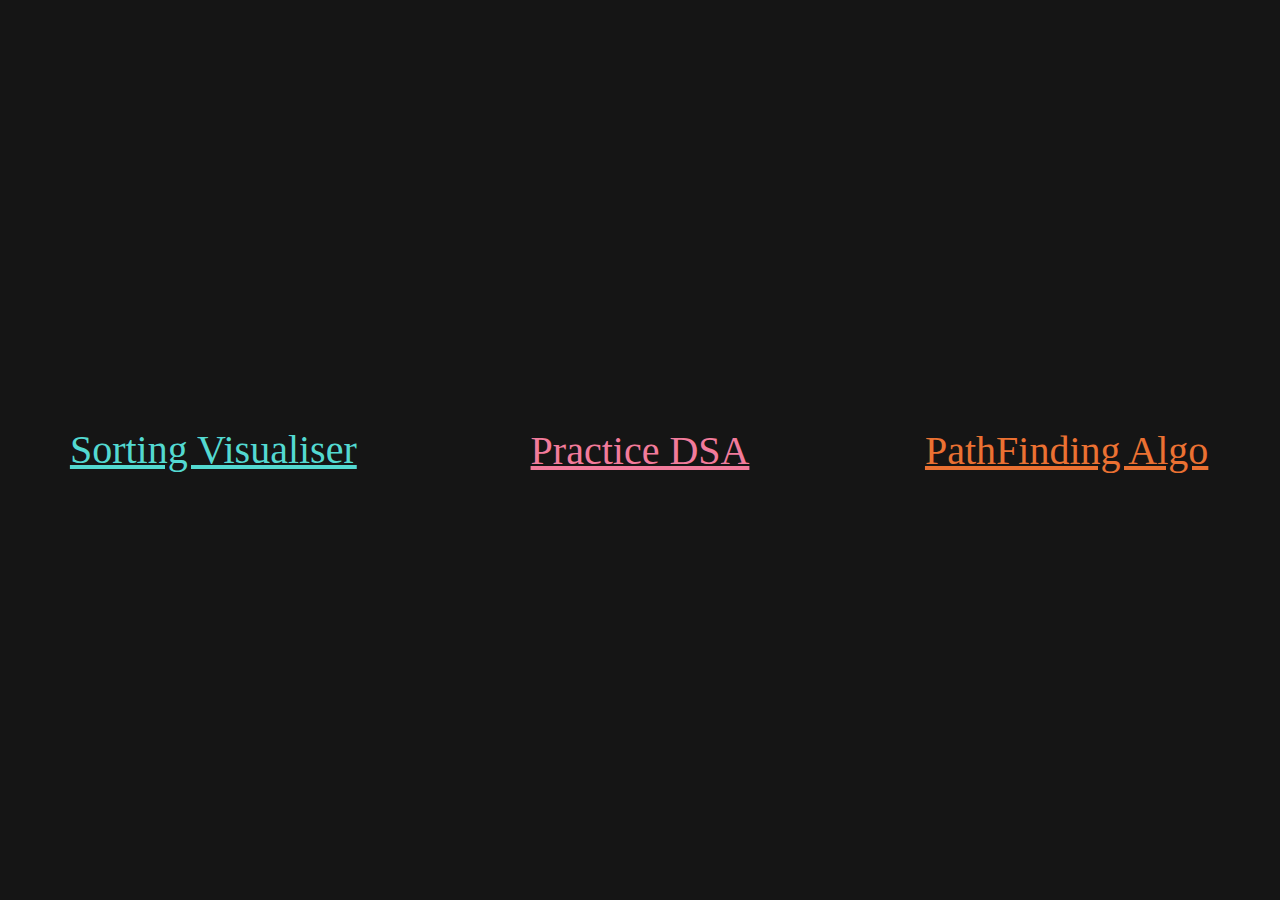
<file: index.html>
<!DOCTYPE html>
<html lang="en">
<head>
    <meta charset="UTF-8">
    <meta http-equiv="X-UA-Compatible" content="IE=edge">
    <meta name="viewport" content="width=, initial-scale=1.0">
    <title>Document</title>
   <link rel="stylesheet" href="menu.css">
</head>
<body>
  <div class="background-one">
    <div class="link-container">
      <a class="link-one" href="menu.html">Sorting Visualiser</a>
    </div>
  </div>
  <div class="background-two link-container">
    <a class="link-two" href="practicemenu.html">Practice DSA</a>
  </div>
  <div class="background-three link-container"> 
     <a class="link-three" href="path.html">PathFinding Algo</a> 

</div> 
        
</body>
</html>
</file>
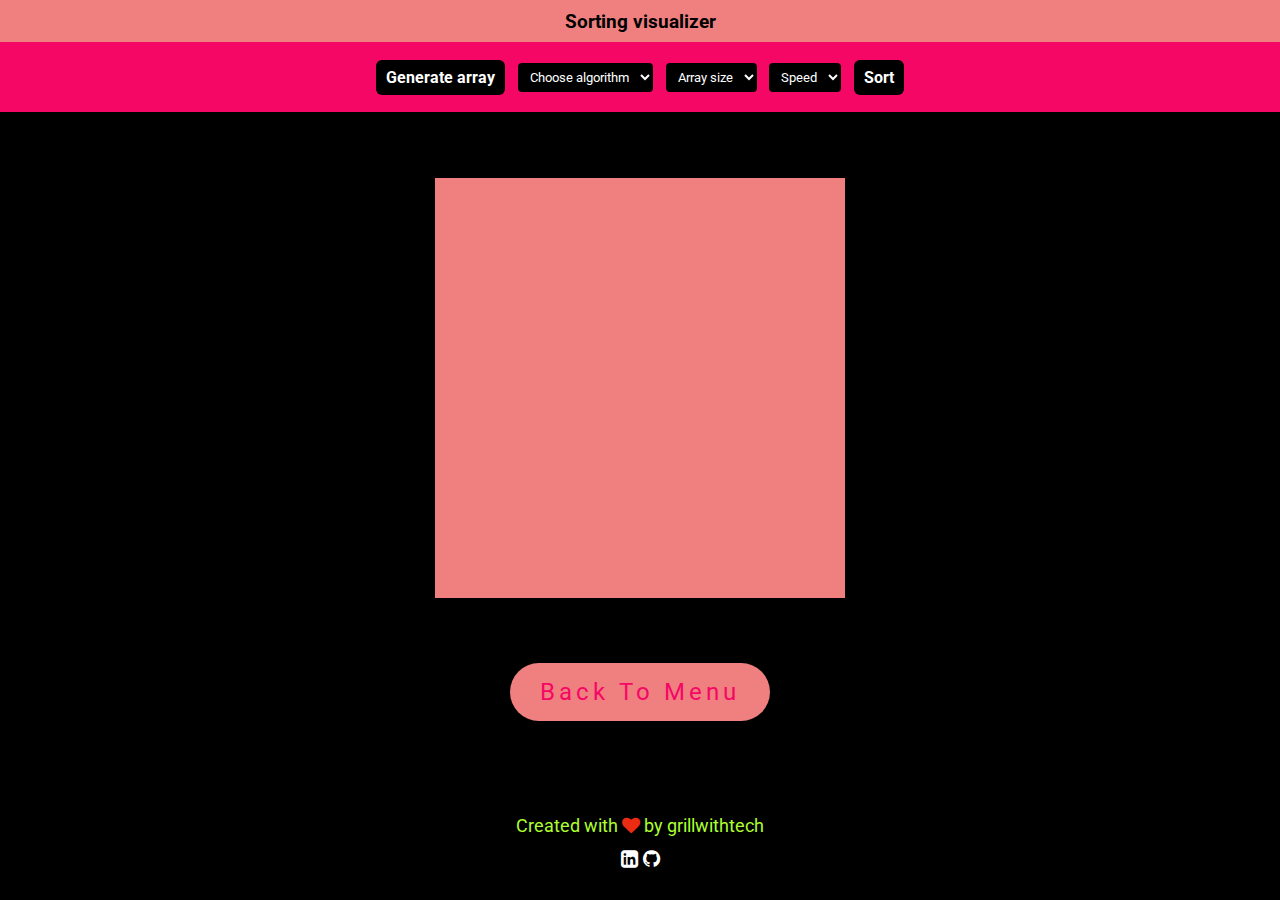
<file: menu.html>
<!DOCTYPE html>
<html lang="en">

<head>
  <meta charset="UTF-8" />
  <meta name="viewport" content="width=device-width, initial-scale=1.0" />
  <link rel="stylesheet" href="https://cdnjs.cloudflare.com/ajax/libs/font-awesome/4.7.0/css/font-awesome.min.css" />
  <link rel="preconnect" href="https://fonts.googleapis.com" />
  <link rel="preconnect" href="https://fonts.gstatic.com" crossorigin />
  <link href="https://fonts.googleapis.com/css2?family=Roboto:wght@300;400&display=swap" rel="stylesheet" />

  <link rel="shortcut icon" type="image/x-icon" href="favicon.ico" />
  <link rel="stylesheet" href="style.css" />
  <title>Sorting visualizer</title>
</head>

<body>
  <div class="nav-container">
    <h2 class="title" onclick="window.location.reload()">
      Sorting visualizer
    </h2>
    <div class="navbar" id="navbar">
      <a id="random" onclick="RenderScreen()">Generate array</a>
      <span class="options">
        <select name="select sort algorithm" id="menu" class="algo-menu">
          <option value="0">Choose algorithm</option>
          <option value="1">Bubble Sort</option>
          <option value="2">Selection Sort</option>
          <option value="3">Insertion Sort</option>
          <option value="4">Merge Sort</option>
          <option value="5">Quick Sort</option>
        </select>
      </span>
      <span class="options">
        <select name="select array size" id="menu" class="size-menu">
          <option value="0">Array size</option>
          <option value="5">5</option>
          <option value="10">10</option>
          <option value="15">15</option>
          <option value="20">20</option>
          <option value="30">30</option>
          <option value="40">40</option>
          <option value="50">50</option>
          <option value="60">60</option>
          <option value="70">70</option>
          <option value="80">80</option>
          <option value="90">90</option>
          <option value="100">100</option>
        </select>
      </span>
      <span class="options">
        <select name="speed of visualization" id="menu" class="speed-menu">
          <option value="0">Speed</option>
          <option value="0.5">0.50x</option>
          <option value="0.75">0.75x</option>
          <option value="1">1.00x</option>
          <option value="2">2.00x</option>
          <option value="4">4.00x</option>
        </select>
      </span>
      <a class="start">Sort</a>
      <a class="icon"><i class="fa fa-bars"></i></a>
    </div>
  </div>
  <div class="center">
    <div class="array"></div>
  </div>
  <div class=Center align='botn'>
    <a href="index.html"><button id="btn-1" class='btn-bot'>back to menu</button></a>
</div>
  <footer class="footer">
    <p>Created with <i class="fa fa-heart"></i> by grillwithtech</p>
    <p>
      <a href="https://www.linkedin.com/in/shweta-sundrani-201361214/" target="_blank" class="link">
        <i class="fa fa-linkedin-square" aria-hidden="true"></i>
      </a>
      <a href="https://github.com/shwetasundrani" target="_blank" class="link">
        <i class="fa fa-github" aria-hidden="true"></i>
      </a>
    </p>
  </footer>
  <script src="./script/app.js"></script>
  <script src="./script/helper.js"></script>
  <script src="./script/algo.js"></script>
</body>

</html>
</file>
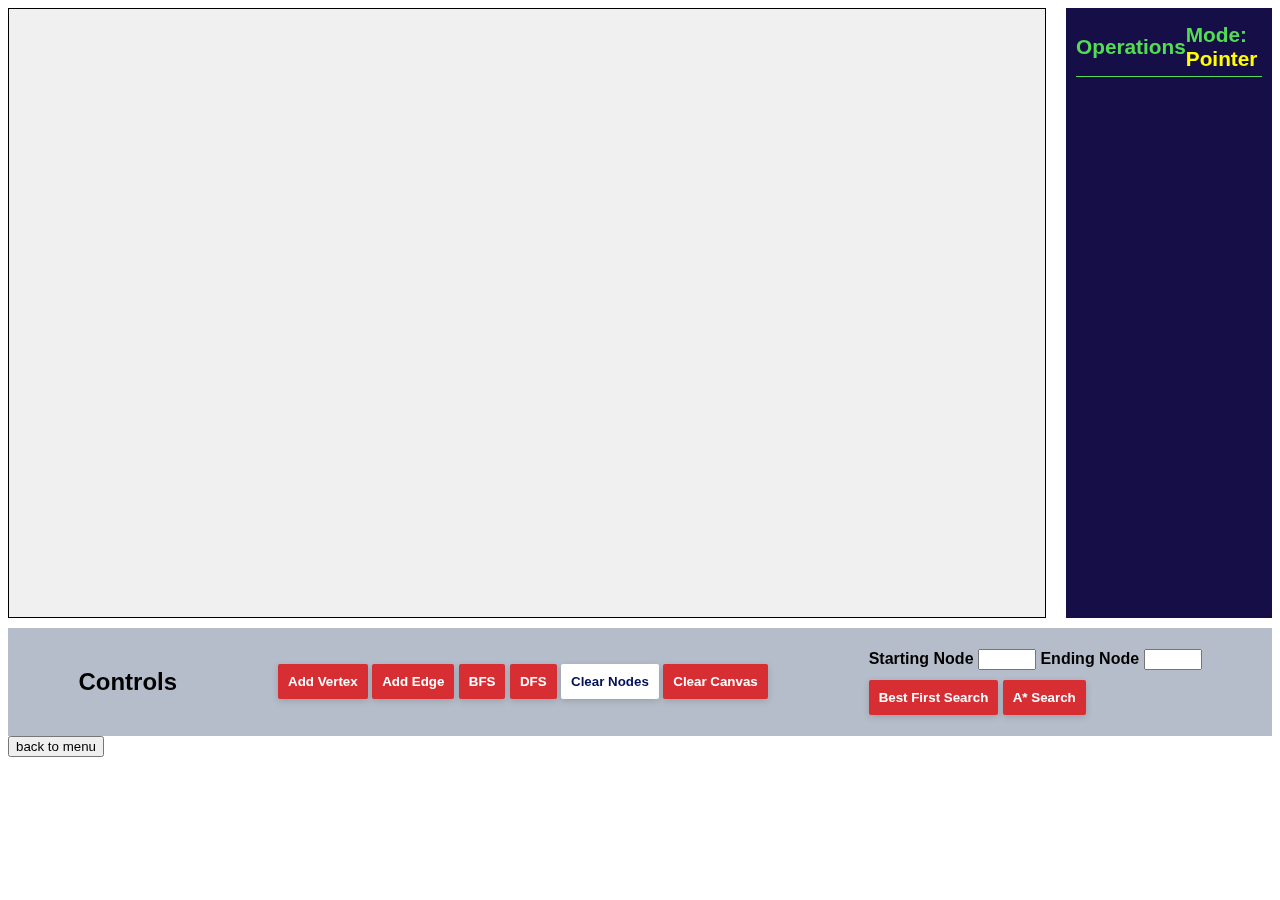
<file: path.html>
<!DOCTYPE html>
<html lang="en">

<head>
    <meta charset="UTF-8">
    <meta name="viewport" content="width=device-width, initial-scale=1.0">
    <meta name="description"
        content="Create custom graphs, generate BFS, DFS animations and find path between nodes using best first search or A* Algorithm." />
    <meta name="keywords"
        content="graph visualization, breadth-first-search, depth-first-search, best-first-search, A* Algorithm, path-finding" />
    <link rel="stylesheet" href="path.css">
    <title>Graph Visualization</title>
</head>

<body>
    <div class="container">
        <canvas id="myCanvas" style="border:1px solid #000000;"></canvas>
        <div id="display-panel">
            <div id="top">
                <h1>
                    Operations
                </h1>
                <h1>Mode: <span id="mode-name">Pointer</span> </h1>
            </div>
            <div id="operations">
            </div>
        </div>
    </div>
    <div id="controls">
        <h2>Controls</h2>
        <div class="left">
            <button id="vertexButton" data-clicked="false">Add Vertex</button>
            <button id="edgeButton" data-clicked="false">Add Edge</button>
            <button id="bfsButton">BFS</button>
            <button id="dfsButton">DFS</button>

            <button id="clear">Clear Nodes</button>
            <button id="clearCanvas">Clear Canvas</button>
        </div>
        <div class="right">
            <form>
                <label><b>Starting Node</b></label>
                <input type="text" name="message" id="start-node">
                <label><b>Ending Node</b></label>
                <input type="text" name="message" id="end-node">
            </form>
            <button id="bestFirstSearchButton">Best First Search</button>
            <button id="aStarButton">A* Search</button>
        </div>
    </div>
    <div class=Center align='botn'>
        <a href="index.html"><button id="btn-1" class='btn-bot'>back to menu</button></a>
    </div>
    <script type="module" src="drawnode.js"></script>
</body>

</html>
</file>
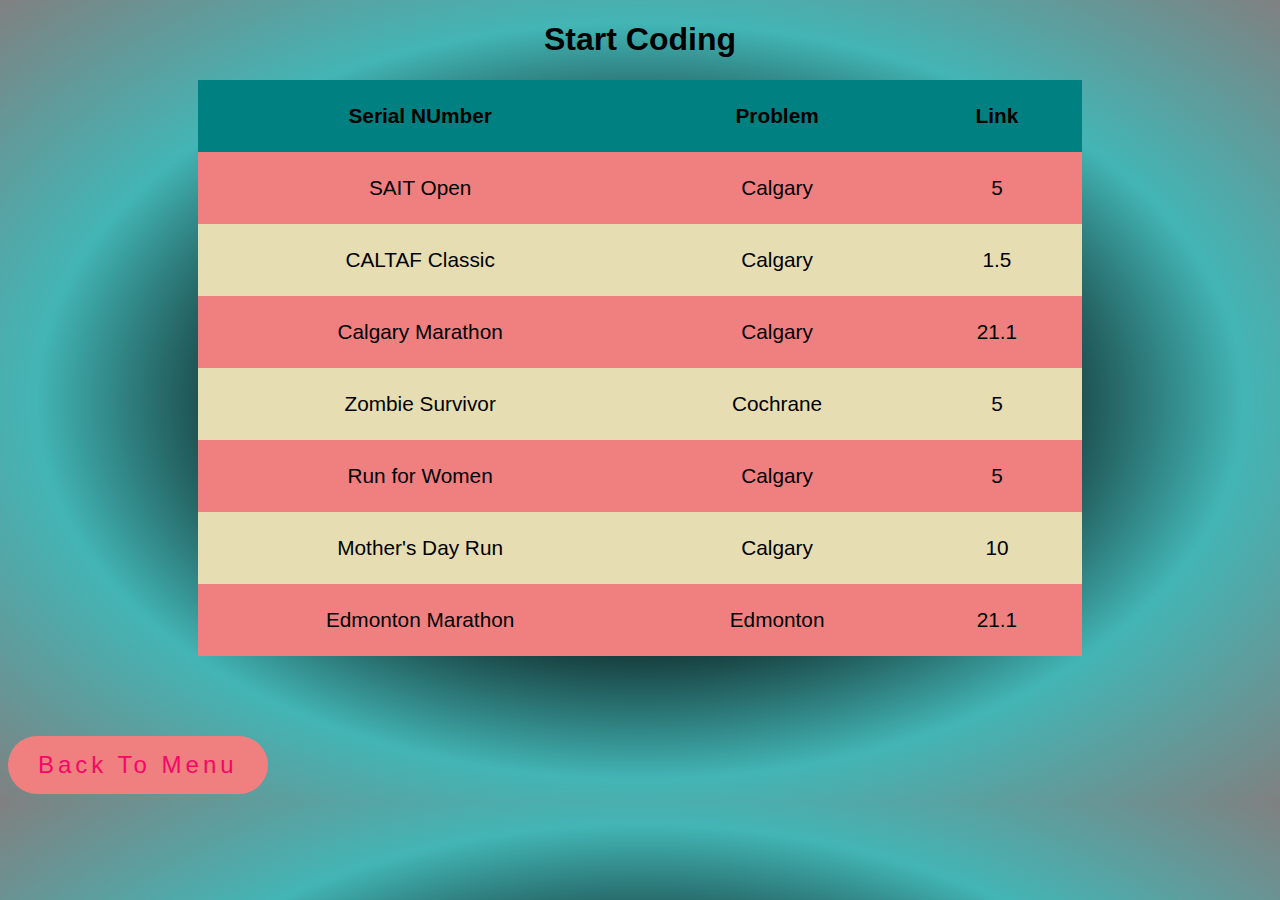
<file: practicehard.html>
<!DOCTYPE html>
<html lang="en">
<head>
    <meta charset="UTF-8">
    <meta http-equiv="X-UA-Compatible" content="IE=edge">
    <meta name="viewport" content="width=device-width, initial-scale=1.0">
    <title>Document</title>
    <link rel="stylesheet" href="practice.css">
</head>
<body>
    <h1>Start Coding</h1>

<table id="racetimes">
<tr id="firstrow"><th>Serial NUmber</th><th>Problem</th><th>Link</th></tr>
<tr>
    <td>SAIT Open</td>
    <td>Calgary</td>
    <td>5</td>
</tr>
<tr>
    <td>CALTAF Classic</td>
    <td>Calgary</td>
    <td>1.5</td>
</tr>
<tr>
    <td>Calgary Marathon</td>
    <td>Calgary</td>
    <td>21.1</td>
</tr>
<tr>
    <td>Zombie Survivor</td>
    <td>Cochrane</td>
    <td>5</td>
</tr>
<tr>
    <td>Run for Women</td>
    <td>Calgary</td>
    <td>5</td>
</tr>
<tr>
    <td>Mother's Day Run</td>
    <td>Calgary</td>
    <td>10</td>
</tr>
<tr>
    <td>Edmonton Marathon</td>
    <td>Edmonton</td>
    <td>21.1</td>
</tr>
</table>
<div class=Center align='botn'>
    <a href="index.html"><button id="btn-1" class='btn-bot'>back to menu</button></a>
</div>
</body>
</html>
</file>
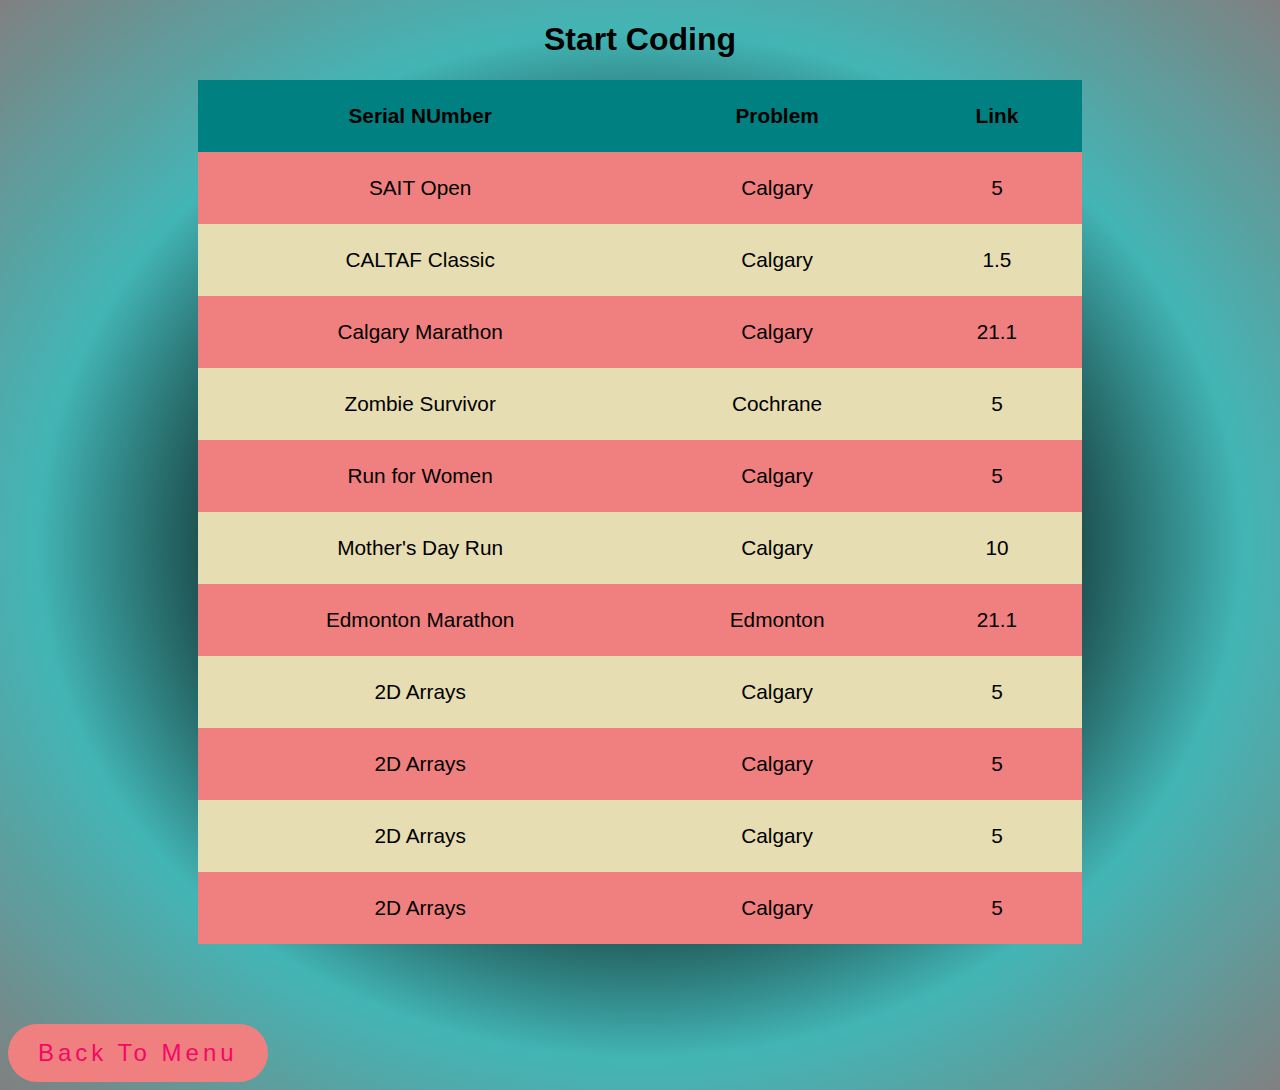
<file: practicemedium.html>
<!DOCTYPE html>
<html lang="en">
<head>
    <meta charset="UTF-8">
    <meta http-equiv="X-UA-Compatible" content="IE=edge">
    <meta name="viewport" content="width=device-width, initial-scale=1.0">
    <title>Document</title>
    <link rel="stylesheet" href="practice.css">
</head>
<body>
    <h1>Start Coding</h1>

<table id="racetimes">
<tr id="firstrow"><th>Serial NUmber</th><th>Problem</th><th>Link</th></tr>
<tr>
    <td>SAIT Open</td>
    <td>Calgary</td>
    <td>5</td>
</tr>
<tr>
    <td>CALTAF Classic</td>
    <td>Calgary</td>
    <td>1.5</td>
</tr>
<tr>
    <td>Calgary Marathon</td>
    <td>Calgary</td>
    <td>21.1</td>
</tr>
<tr>
    <td>Zombie Survivor</td>
    <td>Cochrane</td>
    <td>5</td>
</tr>
<tr>
    <td>Run for Women</td>
    <td>Calgary</td>
    <td>5</td>
</tr>
<tr>
    <td>Mother's Day Run</td>
    <td>Calgary</td>
    <td>10</td>
</tr>
<tr>
    <td>Edmonton Marathon</td>
    <td>Edmonton</td>
    <td>21.1</td>
</tr>
<tr>
<td>2D Arrays</td>
<td>Calgary</td>
<td>5</td>
</tr>
<tr>
<td>2D Arrays</td>
<td>Calgary</td>
<td>5</td>
</tr>
<tr>
<td>2D Arrays</td>
<td>Calgary</td>
<td>5</td>
</tr>
<tr>
<td>2D Arrays</td>
<td>Calgary</td>
<td>5</td>
</tr>
</table>
<div class=Center align='botn'>
    <a href="index.html"><button id="btn-1" class='btn-bot'>back to menu</button></a>
</div>
</body>
</html>
</file>
<file: menu.css>
body {
    margin: 0;
    height: 100vh;
    display: grid;
    grid-template-columns: repeat(3, 1fr);
    grid-template-rows: 1fr;
  }
  
  .background-one {
    background-color: #151515;
  }
  
  .background-two {
    background-color: #151515;
  }
  
  .background-three {
    background-color: #151515;
  }
  
  .link-container {
    display: flex;
    flex-direction: column;
    justify-content: center;
    align-items: center;
    height: 100%;
    position: relative;
    z-index: 0;
  }
  
  a {
    font-family: "Bungee", cursive;
    font-size: 2.5em;
  }
  
  .link-one {
    color: #53d9d1;
    transition: color 1s cubic-bezier(0.32, 0, 0.67, 0);
    line-height: 1em;
  }
  
  .link-one:hover {
    color: #111;
    transition: color 1s cubic-bezier(0.33, 1, 0.68, 1);
  
    /* Thanks Chris Coyier, you got my back always. https://css-tricks.com/different-transitions-for-hover-on-hover-off/ */
  }
  
  .link-one::before {
    content: "";
    position: absolute;
    z-index: -1;
    width: 100%;
    height: 100%;
    top: 0;
    right: 0;
    background-color: #53d9d1;
  
    clip-path: circle(0% at 50% calc(50%));
    transition: clip-path 1s cubic-bezier(0.65, 0, 0.35, 1);
  }
  
  .link-one:hover::before {
    clip-path: circle(100% at 50% 50%);
  }
  
  .link-one::after {
    content: "";
    position: absolute;
    z-index: -1;
    width: 100%;
    height: 100%;
    top: 0;
    right: 0;
    background-color: #151515;
  
    clip-path: polygon(
      40% 0%,
      60% 0%,
      60% 0%,
      40% 0%,
      40% 100%,
      60% 100%,
      60% 100%,
      40% 100%
    );
  
    /*
    Didn't look consistently awesome enough
    across different viewing widths.
    clip-path: polygon(
      50% 50%,
      50% 50%,
      50% 50%,
      50% 50%,
      50% 50%,
      50% 50%,
      50% 50%,
      50% 50%,
      50% 50%,
      50% 50%,
      50% 50%,
      50% 50%,
      50% 50%,
      50% 50%,
      50% 50%,
      50% 50%,
      50% 50%,
      50% 50%,
      50% 50%,
      50% 50%,
      50% 50%,
      50% 50%
    );
    */
    transition: clip-path 1s cubic-bezier(0.65, 0, 0.35, 1);
  }
  
  .link-one:hover::after {
    /*
    clip-path: polygon(
      20% 45%,
      10% 40%,
      30% 30%,
      40% 35%,
      60% 35%,
      70% 30%,
      90% 40%,
      80% 45%,
      60% 35%,
      40% 35%,
      20% 45%,
      20% 55%,
      10% 60%,
      30% 70%,
      40% 65%,
      60% 65%,
      70% 70%,
      90% 60%,
      80% 55%,
      60% 65%,
      40% 65%,
      20% 55%
    );
    */
    clip-path: polygon(
      40% 10%,
      60% 10%,
      60% 35%,
      40% 35%,
      40% 90%,
      60% 90%,
      60% 65%,
      40% 65%
    );
  }
  
  .link-two {
    color: #f27b9b;
    transition: color 1s cubic-bezier(0.32, 0, 0.67, 0);
  }
  
  .link-two:hover {
    color: #111;
    transition: color 1s cubic-bezier(0.33, 1, 0.68, 1);
  }
  
  .link-two::before {
    content: "";
    position: absolute;
    z-index: -2;
    width: 100%;
    height: 100%;
    top: 0;
    right: 0;
    clip-path: polygon(
      0% -20%,
      100% -30%,
      100% -10%,
      0% 0%,
      0% 130%,
      100% 120%,
      100% 100%,
      0% 110%
    );
    background-color: #f27b9b;
  
    transition: clip-path 1s cubic-bezier(0.25, 1, 0.5, 1);
  }
  
  .link-two:hover::before {
    clip-path: polygon(
      0% 10%,
      100% 0%,
      100% 20%,
      0% 30%,
      0% 100%,
      100% 90%,
      100% 70%,
      0% 80%
    );
  }
  
  .link-two::after {
    content: "";
    position: absolute;
    z-index: -1;
    width: 5ch;
    height: 5ch;
    top: 50%;
    right: 50%;
    transform: translate(50%, -50%) rotate(0deg) scale(0);
    transition: transform 1s ease;
  
    background-color: #f27b9b;
  }
  
  .link-two:hover::after {
    transform: translate(50%, -50%) rotate(135deg) scale(1);
  }
  
  .link-three {
    color: #eb7132;
  }
  
  .link-three::after {
    content: "";
    position: absolute;
    z-index: 2;
    width: 50%;
    height: 100%;
    top: 0%;
    left: 0%;
    transform: translate(0, -50%) scaleY(0);
    transition: transform 1s ease;
    mix-blend-mode: difference;
  
    clip-path: polygon(
      20% 60%,
      100% 60%,
      100% 40%,
      20% 40%,
      20% 0%,
      60% 0%,
      60% 20%,
      20% 20%
    );
  
    background-color: #eb7132;
  }
  
  .link-three:hover::after {
    transform: translate(0, 0%) scaleY(1);
  }
  
  .link-three::before {
    content: "";
    position: absolute;
    z-index: 2;
    width: 50%;
    height: 100%;
    bottom: 0%;
    right: 0%;
    transform: translate(0, 50%) scaleY(0);
    transition: transform 1s ease;
    mix-blend-mode: difference;
  
    clip-path: polygon(
      80% 40%,
      0% 40%,
      0% 60%,
      80% 60%,
      80% 100%,
      40% 100%,
      40% 80%,
      80% 80%
    );
  
    background-color: #eb7132;
  }
  
  .link-three:hover::before {
    transform: translate(0%, 0%) scaleY(1);
  }
</file>
<file: style.css>
:root {
    --primary-color:lightcoral;
    --secondary-color:  #f50766;
  }
  * {
    /* Below is the standard CSS code one should add to get rid of default margins and padding which most of tge HTML elements have */
    margin: 0;
    padding: 0;
    box-sizing: border-box;
    font-family: "Roboto", sans-serif;
    user-select: none;
  }
  body {
    position: relative;
    min-height: 100vh;
    text-align: center;
    display: flex;
    justify-content: space-between;
    flex-direction: column;
    align-items: stretch;
    background-color: black;
  }
  
  /* Title CSS */
  .title {
    background-color: var(--primary-color);
    text-align: center;
    font-size: 1.2em;
    padding-block: 0.5em;
    color:black ;
    cursor: pointer;
  }
  
  /* Navbar CSS */
  .navbar {
    display: flex;
    justify-content: center;
    align-items: center;
    flex-wrap: wrap;
    gap: 0.8em;
    font-size: 16px;
    min-height: 70px;
    padding-block: 0.6em;
    background-color: var(--secondary-color);
    transition: all 0.5s cubic-bezier(0.645, 0.045, 0.355, 1);
  }
  .navbar a {
    all: unset;
    cursor: pointer;
    color: #fff;
    font-weight: bold;
    padding: 8px 10px;
    border-radius: 6px;
    transition: 0.3s;
    background-color: black;
  }
  .navbar a:hover {
    background-color: transparent;
  }
  .navbar #menu {
    width: fit-content;
    outline: none;
    border: none;
    border-radius: 4px;
    padding: 6px 8px;
    background-color: black;
    color: white;
  }
  .navbar > .icon {
    display: none;
  }
  #menu,
  #random,
  #start {
    cursor: pointer;
  }
  
  /* Center css */
  .center {
    margin: 0 auto;
    box-shadow: rgba(0, 0, 0, 0.16) 0px 1px 4px; /* Added shadow to make page border free */
    height: 420px;
    width: 410px;
    max-height: 731px;
  }
  .botn {
    
    
   
    margin: auto;
    padding: 2%;
    position: absolute;
    top:75;
    left: 0;
    bottom: 0;
    right: 0;
    height: 58;
}
  
  .btn-bot {
    position: relative;
    background-color:lightcoral ;
    border: none;
    display: inline-block;
    padding:  15px 30px;
    text-transform: capitalize;
    color:  #f50766;
    letter-spacing: 4px;
    text-decoration: none;
    font-size: 24px;
    overflow:hidden;
    transition: .1s;
    border-radius: 2rem;
  }
  
  .btn-bot:hover{
      color:white;
      background:  lightcoral;
      box-shadow: 0 0 10px  lightcoral,
      0 0 40px  lightcoral,
      0 0 80px  lightcoral ;
      transition-delay:0s ;
  }
 
  .array {
    display: flex;
    align-items: flex-start;
    min-height: 100%;
    height: 100%;
    padding: 1rem;
    flex-direction: row;
    background-color: lightcoral;  }
  .cell {
    display: flex;
    align-items: flex-start;
    flex: 0.5;
    width: 0.000001%;
    margin: 1px;
    background-color: #d6d6d6;
    resize: horizontal;
    position: relative;
    transition: all 0.4s ease-in;
  }
  .cell.done {
    background-color: #9cec5b;
    border-color: #9cec5b;
    color: white;
    transition: all 0.4s ease-out;
  }
  .cell.visited {
    border-color: #6184d8;
    background-color: #6184d8;
    color: white;
    transition: 0.5s;
  }
  .cell.current {
    border-color: rgb(94, 215, 215);
    background-color:rgb(94, 215, 215) ;
    color: white;
    transition: all 0.4s ease-out;
  }
  .cell.min {
    background-color: rgb(94, 215, 215);
    border-color:rgb(94, 215, 215) ;
    color: white;
    transition: all 0.4s ease-out;
  }
  
  /* Footer CSS */
  .fa.fa-heart {
    color: #eb2c13;
  }
  footer {
    text-align: center;
    font-size: 18px;
    color: greenyellow;
    padding: 1.6em;
  }
  .footer > p:nth-child(1) {
    margin-bottom: 0.6em;
  }
  .link {
    text-decoration: none;
    font-weight: bold;
    color: white;
    font-size: 20px;
  }
  
  @media screen and (max-width: 600px) {
    .navbar {
      gap: 0.4em;
    }
    .title {
      font-size: 17px;
    }
    .navbar *,
    .navbar a {
      font-size: 14px;
    }
    .footer {
      font-size: 18px;
    }
    a#random {
      order: 4;
    }
    a.start {
      order: 5;
    }
  }
  @media screen and (max-width: 550px) {
    .center {
      width: 95%;
    }
  }
</file>
<file: path.css>
body {
    font-family: 'Montserrat', sans-serif;
  }
  
  .container {
    display: -webkit-box;
    display: -ms-flexbox;
    display: flex;
  }
  
  canvas {
    min-width: 1036px;
    max-width: 1036px;
    min-height: 608px;
    max-height: 608px;
  }
  
  #display-panel {
    margin-left: 20px;
    background: #160f47;
    color: #fff;
    width: 100%;
    height: 590px;
    padding: 10px;
  }
  
  #display-panel #top {
    display: -webkit-box;
    display: -ms-flexbox;
    display: flex;
    -webkit-box-align: center;
        -ms-flex-align: center;
            align-items: center;
    -webkit-box-pack: justify;
        -ms-flex-pack: justify;
            justify-content: space-between;
    border-bottom: 1px solid #52dd52;
  }
  
  #display-panel h1 {
    font-size: 1.3em;
    margin: 5px 0;
    color: #52dd52;
  }
  
  #display-panel #mode-name {
    color: yellow;
  }
  
  #display-panel #operations {
    height: 560px;
    overflow: hidden;
  }
  
  #display-panel #operations:hover {
    overflow: scroll;
  }
  
  #controls {
    background: #b5bdca;
    margin-top: 10px;
    padding: 20px;
    display: -webkit-box;
    display: -ms-flexbox;
    display: flex;
    -ms-flex-pack: distribute;
        justify-content: space-around;
    -webkit-box-align: center;
        -ms-flex-align: center;
            align-items: center;
  }
  
  #controls button {
    border: none;
    padding: 10px;
    background: #d72e33;
    color: #fff;
    font-weight: bold;
    border-radius: 2px;
    -webkit-box-shadow: 0px 2px 6px 0px rgba(50, 50, 50, 0.2);
            box-shadow: 0px 2px 6px 0px rgba(50, 50, 50, 0.2);
  }
  
  #controls button:hover {
    cursor: pointer;
    background: #020f59;
    -webkit-box-shadow: 0px 2px 6px 0px rgba(50, 50, 50, 0.4);
            box-shadow: 0px 2px 6px 0px rgba(50, 50, 50, 0.4);
  }
  
  #controls button[data-clicked='true'] {
    background: #020f59;
  }
  
  #controls button:focus {
    outline: none;
  }
  
  #controls #clear {
    background: #fff;
    color: #020f59;
  }
  
  #controls #clear:hover {
    color: #fff;
    background: #020f59;
  }
  
  #controls form {
    margin-bottom: 10px;
  }
  
  #controls form input {
    width: 50px;
  }
  /*# sourceMappingURL=main.css.map */
</file>
<file: practice.css>
* 
{
    font-family: Helvetica Neue, Arial, sans-serif;
 }

body
 { 
    background-image: radial-gradient(rgb(148, 148, 188),black,rgb(67, 181, 181),grey);
}

h1, table
 { 
    text-align: center;
 }

table 
{
    border-collapse: collapse;  
    width: 70%;
     margin: 0 auto 5rem;
}

th, td 
{
     padding: 1.5rem;
      font-size: 1.3rem; 
    }

tr {
    background: hsl(50, 50%, 80%); 
}

tr, td
 { 
    transition: .4s ease-in;
} 

tr:first-child
 {
    background: teal; 
}

tr:nth-child(even) {
     background: lightcoral; 
    }

td:empty
 {
    background: hsla(50, 25%, 60%, 0.7); 
}

tr:hover:not(#firstrow), tr:hover td:empty
 {
    background:rgb(134, 246, 134);
     pointer-events: visible;
    }
tr:hover:not(#firstrow)
 {
     transform: scale(1.2);
      font-weight: 700;
       box-shadow: 0px 3px 7px rgba(0, 0, 0, 0.5);
}
.botn {
    
    
   
    margin: auto;
    padding: 2%;
    position: absolute;
    top:75;
    left: 0;
    bottom: 0;
    right: 0;
    height: 58;
  }

  .btn-bot {
    position: relative;
    background-color:lightcoral ;
    border: none;
    display: inline-block;
    padding:  15px 30px;
    text-transform: capitalize;
    color:  #f50766;
    letter-spacing: 4px;
    text-decoration: none;
    font-size: 24px;
    overflow:hidden;
    transition: .1s;
    border-radius: 2rem;
  }
  .btn-bot:hover{
    color:white;
    background:  lightcoral;
    box-shadow: 0 0 10px  lightcoral,
    0 0 40px  lightcoral,
    0 0 80px  lightcoral ;
    transition-delay:0s ;
}
</file>
